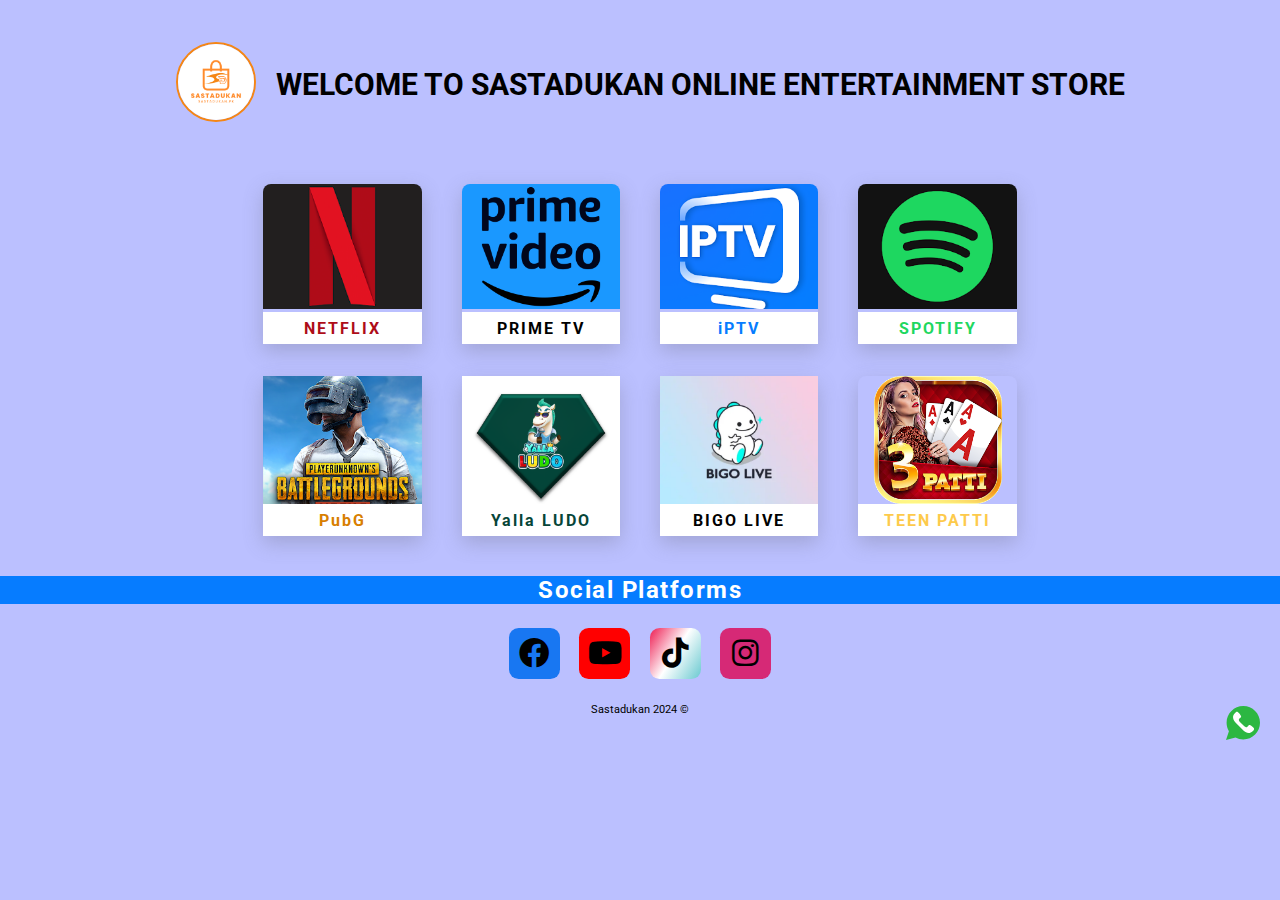
<file: index.html>
<!DOCTYPE html>
<html lang="en">
  <head>
    <meta charset="UTF-8" />
    <meta name="viewport" content="width=device-width, initial-scale=1.0" />
    <link rel="preconnect" href="https://fonts.googleapis.com" />
    <link rel="preconnect" href="https://fonts.gstatic.com" crossorigin />
    <link
      rel="stylesheet"
      href="https://cdnjs.cloudflare.com/ajax/libs/font-awesome/6.0.0/css/all.min.css"
    />
    <link
      href="https://fonts.googleapis.com/css2?family=Roboto:ital,wght@0,100;0,300;0,400;0,500;0,700;0,900;1,100;1,300;1,400;1,500;1,700;1,900&display=swap"
      rel="stylesheet"
    />
    <link rel="preconnect" href="https://fonts.googleapis.com" />
    <link rel="preconnect" href="https://fonts.gstatic.com" crossorigin />
    <link
      href="https://fonts.googleapis.com/css2?family=Kanit:ital,wght@0,100;0,200;0,300;0,400;0,500;0,600;0,700;0,800;0,900;1,100;1,200;1,300;1,400;1,500;1,600;1,700;1,800;1,900&display=swap"
      rel="stylesheet"
    />
    <title>Sastadukan | Online Store</title>
    <link rel="stylesheet" href="style.css" />
  </head>
  <body>
    <!-- <h1 class="welcome">
    Welcome to Sastadukan online Entertainment Store
  </h1> -->

    <div class="whatsapp">
      <div class="whatsapp-icon">
        <a href="https://wa.me/923366557776?text=Hi Lets Chat" target="_blank">
          <img src="pix/whatsapp-svgrepo-com.svg" alt="whatsapp icon"
        /></a>
      </div>
    </div>

    <section class="top-bar">
      <section class="top-section">
        <div class="logo">
          <!-- <h3>LOGO</h3> -->
          <img src="pix/logo.png" alt="logo" />
        </div>
        <div class="search">
          <h1 class="welcome">
            Welcome to Sastadukan online Entertainment Store
          </h1>
          <!-- <h3>Search hear</h3> -->
        </div>
      </section>
    </section>
    <section class="middle-container">
      <div class="middle-section">
        <div class="netflix">
          <a href="html/netflix.html">
            <div class="card-pubg"></div>
          </a>
          <div class="button">
            <button>NETFLIX</button>
          </div>
        </div>

        <div class="prime">
          <a href="html/primetv.html">
            <div class="card-pubg"></div>
          </a>
          <div class="button">
            <button>PRIME TV</button>
          </div>
          <!-- <p>PRIME-TV</p> -->
        </div>

        <div class="iptv">
          <a href="html/iptv.html">
            <div class="card-pubg"></div>
          </a>
          <div class="button">
            <button>iPTV</button>
          </div>
          <!-- <p>iPTV</p> -->
        </div>
        <div class="spotify">
          <a href="html/spotify.html">
            <div class="card-pubg"></div>
          </a>
          <div class="button">
            <button>SPOTIFY</button>
          </div>
          <!-- <p>SPOTIFY</p> -->
        </div>
      </div>
    </section>
    <section class="bottom-container">
      <div class="bottom-section">
        <div class="pubg">
          <a href="html/pubg.html">
            <div class="card-pubg"></div>
          </a>
          <div class="button">
            <button>PubG</button>
          </div>
          <!-- <p>Pub-G</p> -->
        </div>
        <div class="yalla-ludo">
          <a href="html/yalla-ludo.html">
            <div class="card-pubg"></div>
          </a>
          <div class="button">
            <button>Yalla LUDO</button>
          </div>
          <!-- <p>Yalla LUDO</p> -->
        </div>
        <div class="bigo-live">
          <a href="html/bigo-live.html">
            <div class="card-pubg"></div>
          </a>
          <div class="button">
            <button>BIGO LIVE</button>
          </div>
          <!-- <p>BIGO LIVE</p> -->
        </div>
        <div class="patti">
          <a href="html/patti.html">
            <div class="card-pubg"></div>
          </a>
          <div class="button">
            <button>TEEN PATTI</button>
          </div>
          <!-- <p>3 PATTI</p> -->
        </div>
      </div>
    </section>
    <h1 class="socials">Social Platforms</h1>
    <div class="mini-cont">
      <div class="contact-icons facebook">
        <a
          href="https://www.facebook.com/sastadukan.pk?mibextid=ZbWKwL"
          target="_blank"
        >
          <i class="fa-brands fa-facebook"></i>
        </a>
        <!-- <h5>Facebook</h5> -->
      </div>
      <div class="contact-icons youtube">
        <a
          href="https://youtube.com/@NReviews03?si=BrXxbHKIIUJ-EyfP"
          target="_blank"
        >
          <i class="fa-brands fa-youtube"></i>
        </a>
        <!-- <h5>YouTube</h5> -->
      </div>
      <div class="contact-icons tiktok">
        <a
          href="https://www.tiktok.com/@nreviews03?_t=8k10SKIayN5&_r=1"
          target="_blank"
        >
          <i class="fa-brands fa-tiktok"></i>
        </a>
        <!-- <h5>TikTok</h5> -->
      </div>
      <div class="contact-icons instagram">
        <a
          href="https://www.instagram.com/sastadukan.pk?igsh=azJrYTB6Y2c5c3Vq"
          target="_blank"
        >
          <i class="fa-brands fa-instagram"></i>
        </a>
        <!-- <h5>Instagram</h5> -->
      </div>
    </div>
    <p class="copy">Sastadukan 2024 &#169;</p>
  </body>
</html>
</file>
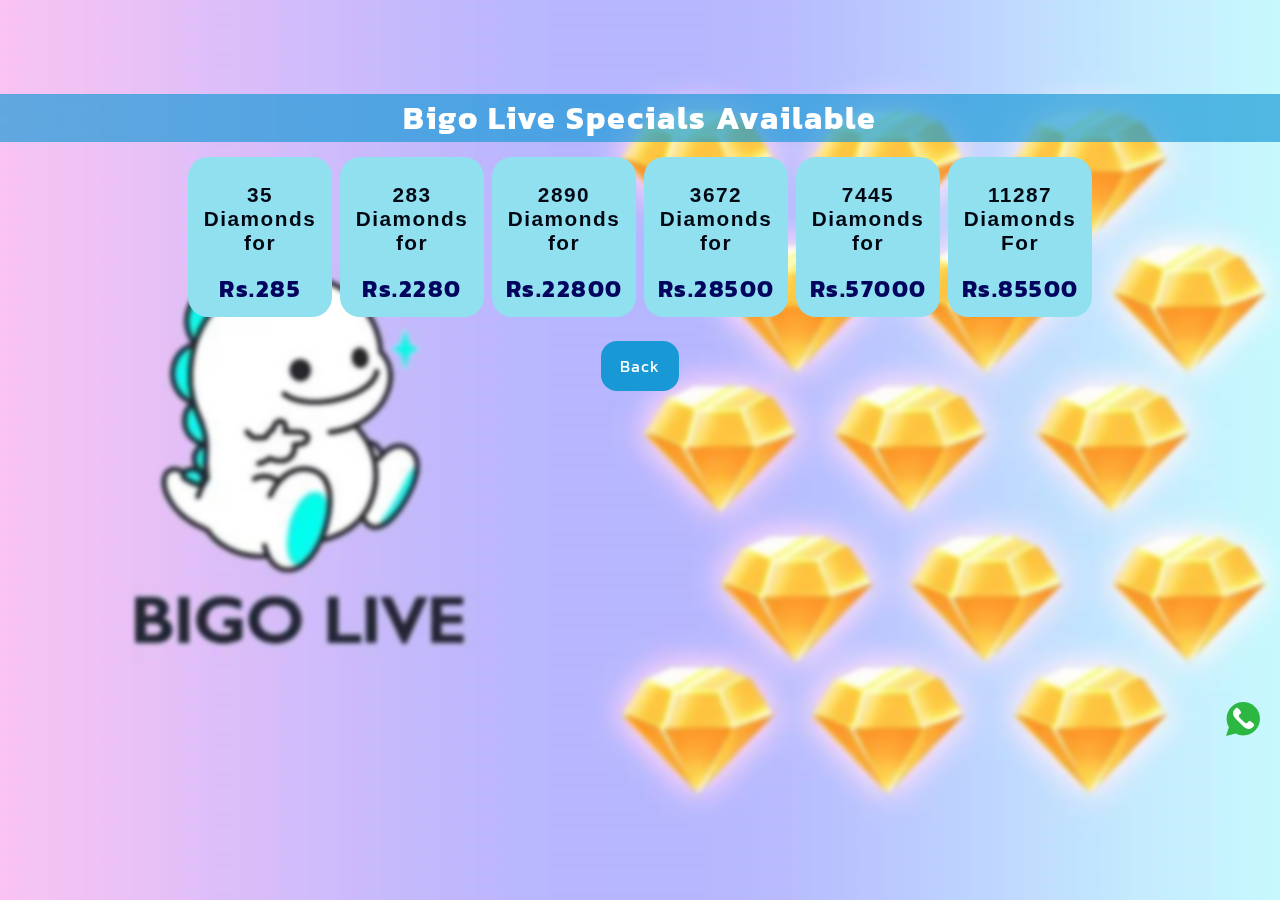
<file: html/bigo-live.html>
<!DOCTYPE html>
<html lang="en">
<head>
  <meta charset="UTF-8">
  <meta name="viewport" content="width=device-width, initial-scale=1.0">
  <link href="https://fonts.googleapis.com/css2?family=Roboto:ital,wght@0,100;0,300;0,400;0,500;0,700;0,900;1,100;1,300;1,400;1,500;1,700;1,900&display=swap" rel="stylesheet">
  <link rel="preconnect" href="https://fonts.googleapis.com">
<link rel="preconnect" href="https://fonts.gstatic.com" crossorigin>
<link href="https://fonts.googleapis.com/css2?family=Kanit:ital,wght@0,100;0,200;0,300;0,400;0,500;0,600;0,700;0,800;0,900;1,100;1,200;1,300;1,400;1,500;1,600;1,700;1,800;1,900&display=swap" rel="stylesheet">
  <link rel="stylesheet" href="../css/bigo-live.css">
  <title>Bigo Live Specials</title>
</head>
<body>
  <h1>
    Bigo Live Specials Available 
  </h1>
    <div class="whatsapp">
      <div class="whatsapp-icon">
      <a href="https://wa.me/923366557776?text=Hi Lets Chat" target="_blank">
      <img src="../pix/whatsapp-svgrepo-com.svg" alt="whatsapp icon"></a>
      </div>
    </div>

  <div class="container">
    <div class="card">
      <p> 35 Diamonds for </p>
      <h2>Rs.285</h2>
    </div>
    <div class="card">
      <p> 283 Diamonds for </p>
      <h2>Rs.2280</h2>
    </div>
    <div class="card">
      <p> 2890 Diamonds for </p>
      <h2>Rs.22800</h2>
    </div>
    <div class="card">
      <p> 3672 Diamonds for </p>
      <h2>Rs.28500</h2>
    </div>
    <div class="card">
      <p> 7445 Diamonds for </p>
      <h2>Rs.57000</h2>
    </div>
    <div class="card">
      <p> 11287 Diamonds For </p>
      <h2>Rs.85500</h2>
    </div>
  </div>

  <div class="back-btn">
			<a href="../index.html">Back
			</a>
			<!-- <p class="back-txt">Back To Home Page</p> -->
	</div>
</body>
</html>
</file>
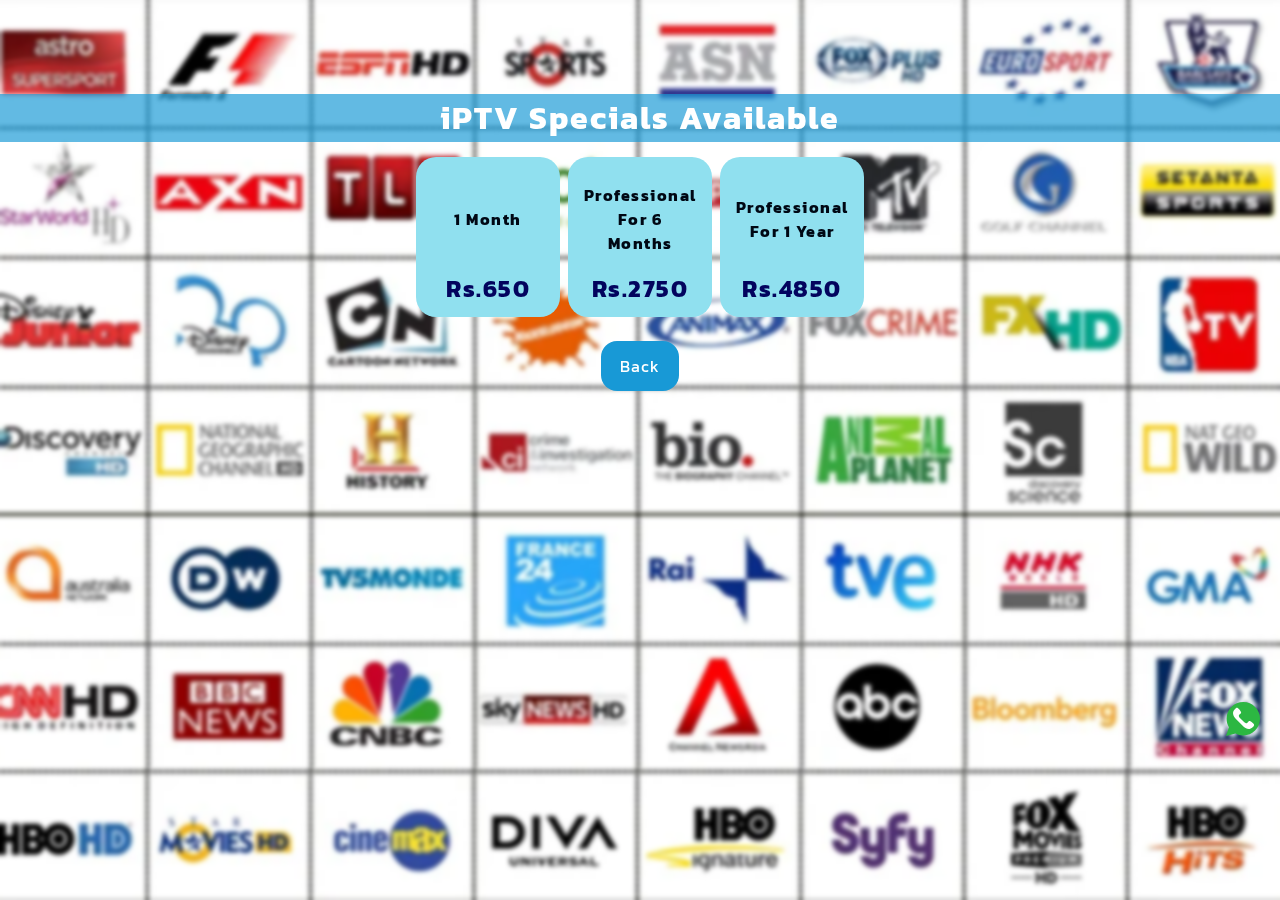
<file: html/iptv.html>
<!DOCTYPE html>
<html lang="en">
<head>
  <meta charset="UTF-8">
  <meta name="viewport" content="width=device-width, initial-scale=1.0">
  <link href="https://fonts.googleapis.com/css2?family=Roboto:ital,wght@0,100;0,300;0,400;0,500;0,700;0,900;1,100;1,300;1,400;1,500;1,700;1,900&display=swap" rel="stylesheet">
  <link rel="preconnect" href="https://fonts.googleapis.com">
<link rel="preconnect" href="https://fonts.gstatic.com" crossorigin>
<link href="https://fonts.googleapis.com/css2?family=Kanit:ital,wght@0,100;0,200;0,300;0,400;0,500;0,600;0,700;0,800;0,900;1,100;1,200;1,300;1,400;1,500;1,600;1,700;1,800;1,900&display=swap" rel="stylesheet">
  <link rel="stylesheet" href="../css/iptv.css">
  <title>iPTV Speacails</title>
</head>
<body>
  <h1>
    iPTV Specials Available 
  </h1>

  <div class="whatsapp">
    <div class="whatsapp-icon">
      <a href="https://wa.me/923366557776?text=Hi Lets Chat" target="_blank">
      <img src="../pix/whatsapp-svgrepo-com.svg" alt="whatsapp icon"></a>
    </div>
  </div>

  <div class="container">
    <div class="card">
      <p>1 Month</p>
      <h2>Rs.650</h2>
    </div>
    <div class="card">
      <p>Professional For 6 Months</p>
      <h2>Rs.2750</h2>
    </div>
    <div class="card">
      <p>Professional For 1 Year</p>
      <h2>Rs.4850</h2>
    </div>
  </div>
    
  <div class="back-btn">
			<a href="../index.html">Back
			</a>
			<!-- <p class="back-txt">Back To Home Page</p> -->
	</div>
</body>
</html>
</file>
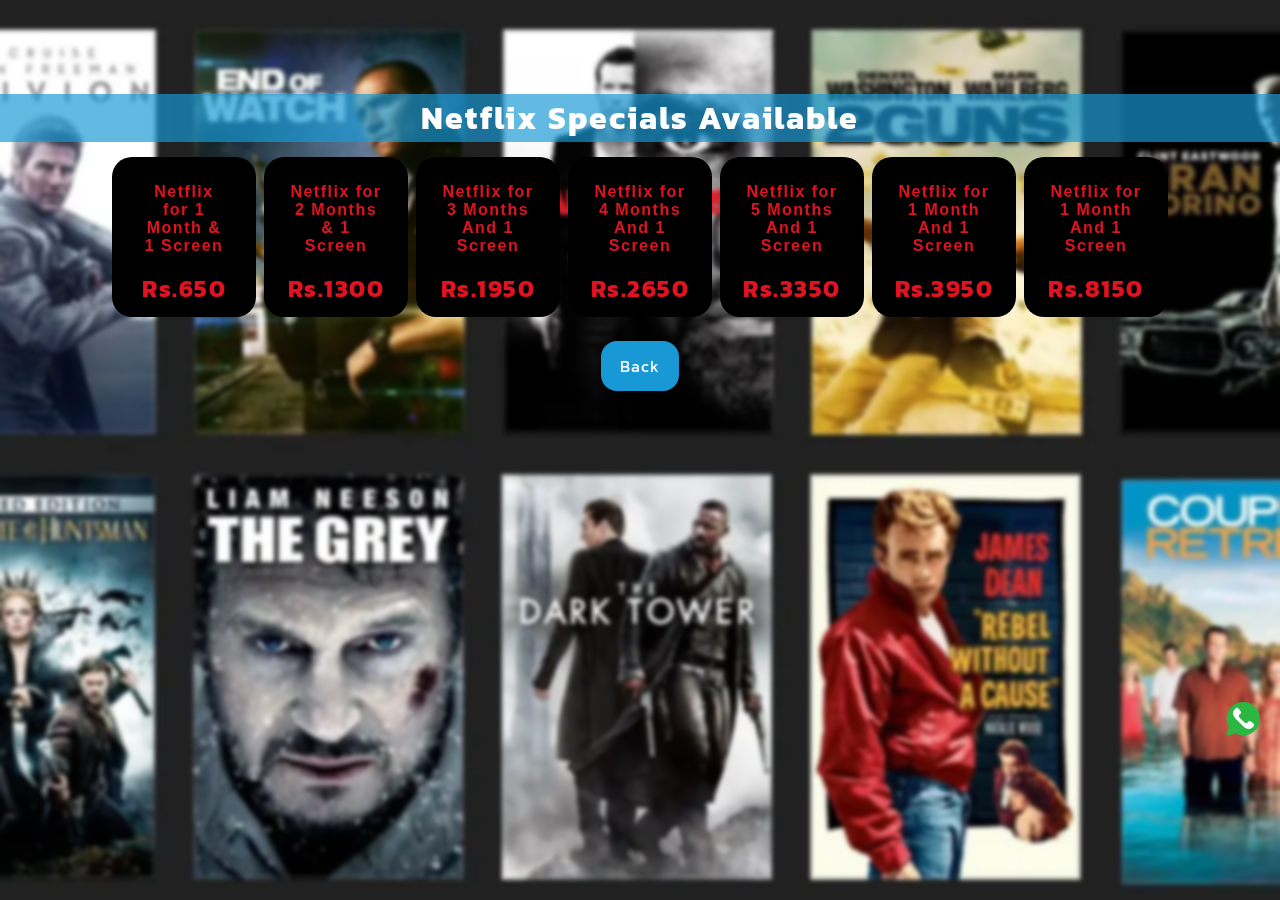
<file: html/netflix.html>
<!DOCTYPE html>
<html lang="en">
<head>
  <meta charset="UTF-8">
  <meta name="viewport" content="width=device-width, initial-scale=1.0">
  <title>Netflix Specials</title>
  <link href="https://fonts.googleapis.com/css2?family=Roboto:ital,wght@0,100;0,300;0,400;0,500;0,700;0,900;1,100;1,300;1,400;1,500;1,700;1,900&display=swap" rel="stylesheet">
  <link rel="preconnect" href="https://fonts.googleapis.com">
<link rel="preconnect" href="https://fonts.gstatic.com" crossorigin>
<link href="https://fonts.googleapis.com/css2?family=Kanit:ital,wght@0,100;0,200;0,300;0,400;0,500;0,600;0,700;0,800;0,900;1,100;1,200;1,300;1,400;1,500;1,600;1,700;1,800;1,900&display=swap" rel="stylesheet">
  <link rel="stylesheet" href="../css/netflix.css">
</head>
<body>

  <h1>
    Netflix Specials Available 
  </h1>

  <div class="whatsapp">
    <div class="whatsapp-icon">
      <a href="https://wa.me/923366557776?text=Hi Lets Chat" target="_blank">
      <img src="../pix/whatsapp-svgrepo-com.svg" alt="whatsapp icon"></a>
    </div>
  </div>

  <div class="container">
    <div class="card">
      <p>Netflix for 1 Month & 1 Screen</p>
      <h2>Rs.650</h2>
    </div>
    <div class="card">
      <p>Netflix for 2 Months & 1 Screen</p>
      <h2>Rs.1300</h2>
    </div>
    <div class="card">
      <p>Netflix for 3 Months <br> And 1 Screen</p>
      <h2>Rs.1950</h2>
    </div>
    <div class="card">
      <p>Netflix for 4 Months <br> And 1 Screen</p>
      <h2>Rs.2650</h2>
    </div>
    <div class="card">
      <p>Netflix for 5 Months <br> And 1 Screen</p>
      <h2>Rs.3350</h2>
    </div>
    <div class="card">
      <p>Netflix for 1 Month <br> And 1 Screen</p>
      <h2>Rs.3950</h2>
    </div>
    <div class="card">
      <p>Netflix for 1 Month <br> And 1 Screen</p>
      <h2>Rs.8150</h2>
    </div>
  </div>
  <div class="back-btn">
			<a href="../index.html">Back
			</a>
			<!-- <p class="back-txt">Back To Home Page</p> -->
	</div>
</body>
</html>
</file>
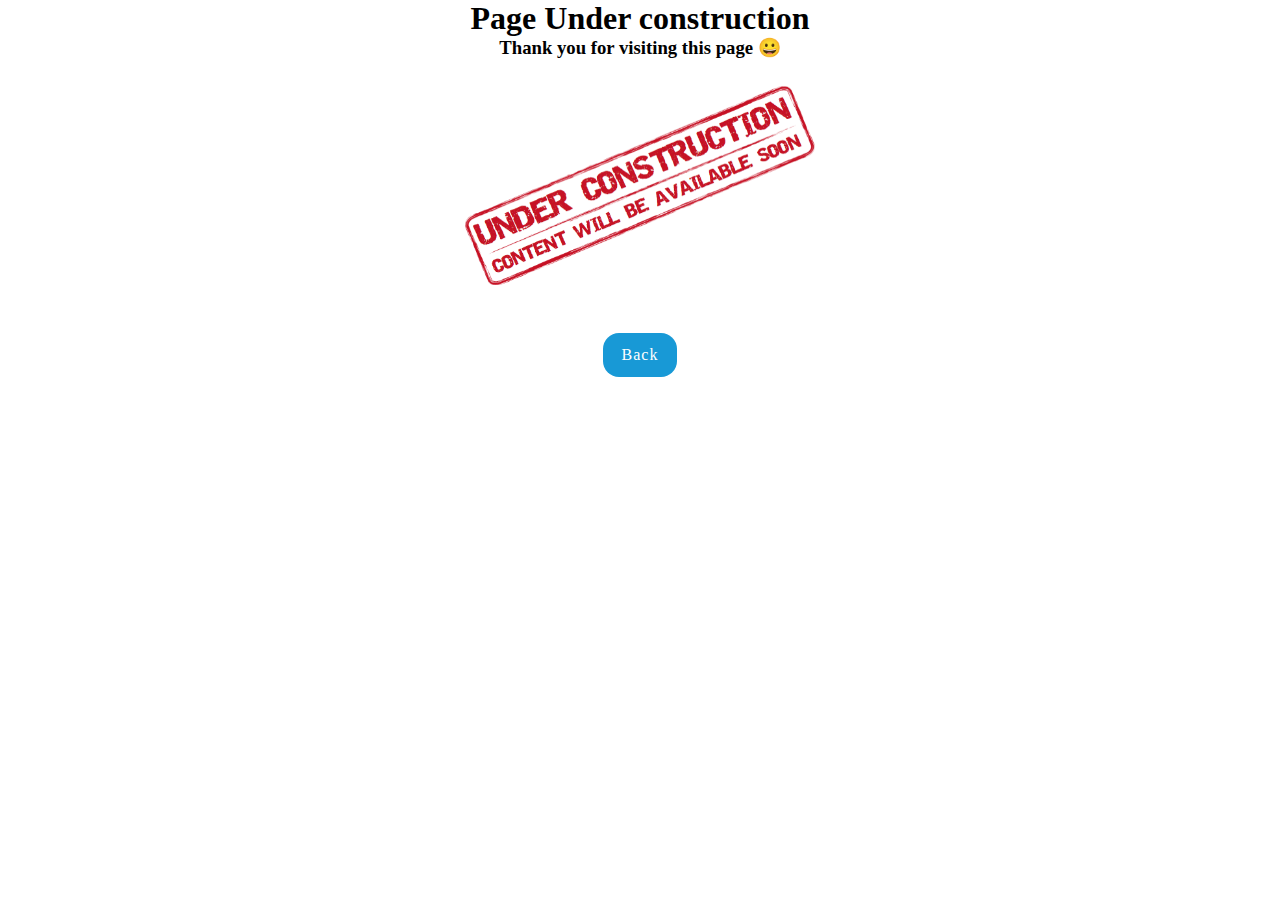
<file: html/patti.html>
<!DOCTYPE html>
<html lang="en">
<head>
  <meta charset="UTF-8">
  <meta name="viewport" content="width=device-width, initial-scale=1.0">
  <link href="https://fonts.googleapis.com/css2?family=Roboto:ital,wght@0,100;0,300;0,400;0,500;0,700;0,900;1,100;1,300;1,400;1,500;1,700;1,900&display=swap" rel="stylesheet">
  <link rel="stylesheet" href="../css/patti.css">
  <title>Teen Patti Specials</title>
</head>
<body>
  <!-- <div class="whatsapp">
      <div class="whatsapp-icon">
      <a href="https://wa.me/923366557776?text=Hi Lets Chat" target="_blank">
      <img src="../pix/whatsapp-svgrepo-com.svg" alt="whatsapp icon"></a>
      </div>
  </div> -->

  <h1 style="text-align: center;">Page Under construction</h1>
  <h3 style="text-align: center;">Thank you for visiting this page &#x1F600; </h3>

  <div class="construction">
    <div class="mini-const"></div>
  </div>

  <div class="back-btn">
			<a href="../index.html">Back
			</a>
			<!-- <p class="back-txt">Back To Home Page</p> -->
	</div>
</body>
</html>
</file>
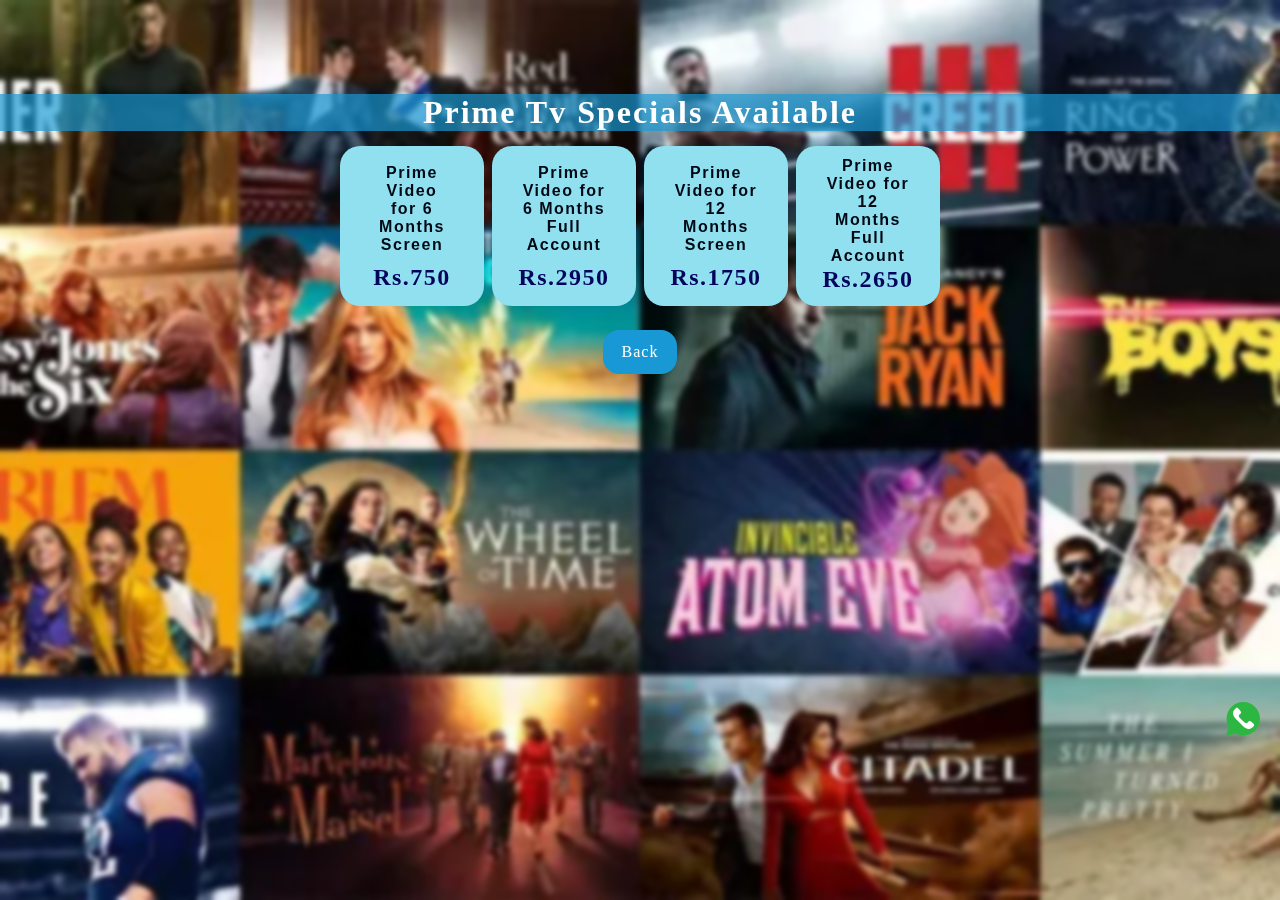
<file: html/primetv.html>
<!DOCTYPE html>
<html lang="en">
<head>
  <meta charset="UTF-8">
  <meta name="viewport" content="width=device-width, initial-scale=1.0">
  <link href="https://fonts.googleapis.com/css2?family=Roboto:ital,wght@0,100;0,300;0,400;0,500;0,700;0,900;1,100;1,300;1,400;1,500;1,700;1,900&display=swap" rel="stylesheet">
  <link rel="stylesheet" href="../css/primetv.css">
  <title>Prime Tv Specials</title>
</head>
<body>

  <h1>
    Prime Tv Specials Available 
  </h1>

  <div class="whatsapp">
    <div class="whatsapp-icon">
      <a href="https://wa.me/923366557776?text=Hi Lets Chat" target="_blank">
      <img src="../pix/whatsapp-svgrepo-com.svg" alt="whatsapp icon"></a>
    </div>
  </div>

  <div class="container">
    <div class="card">
      <p>Prime Video for 6 Months Screen</p>
      <h2>Rs.750</h2>
    </div>
    <div class="card">
      <p>Prime Video for 6 Months Full Account </p>
      <h2>Rs.2950</h2>
    </div>
    <div class="card">
      <p>Prime Video for 12 Months Screen </p>
      <h2>Rs.1750</h2>
    </div>
    <div class="card">
      <p>Prime Video for 12 Months Full Account</p>
      <h2>Rs.2650</h2>
    </div>
  </div>
 
  <div class="back-btn">
			<a href="../index.html">Back
			</a>
			<!-- <p class="back-txt">Back To Home Page</p> -->
	</div>
</body>
</html>
</file>
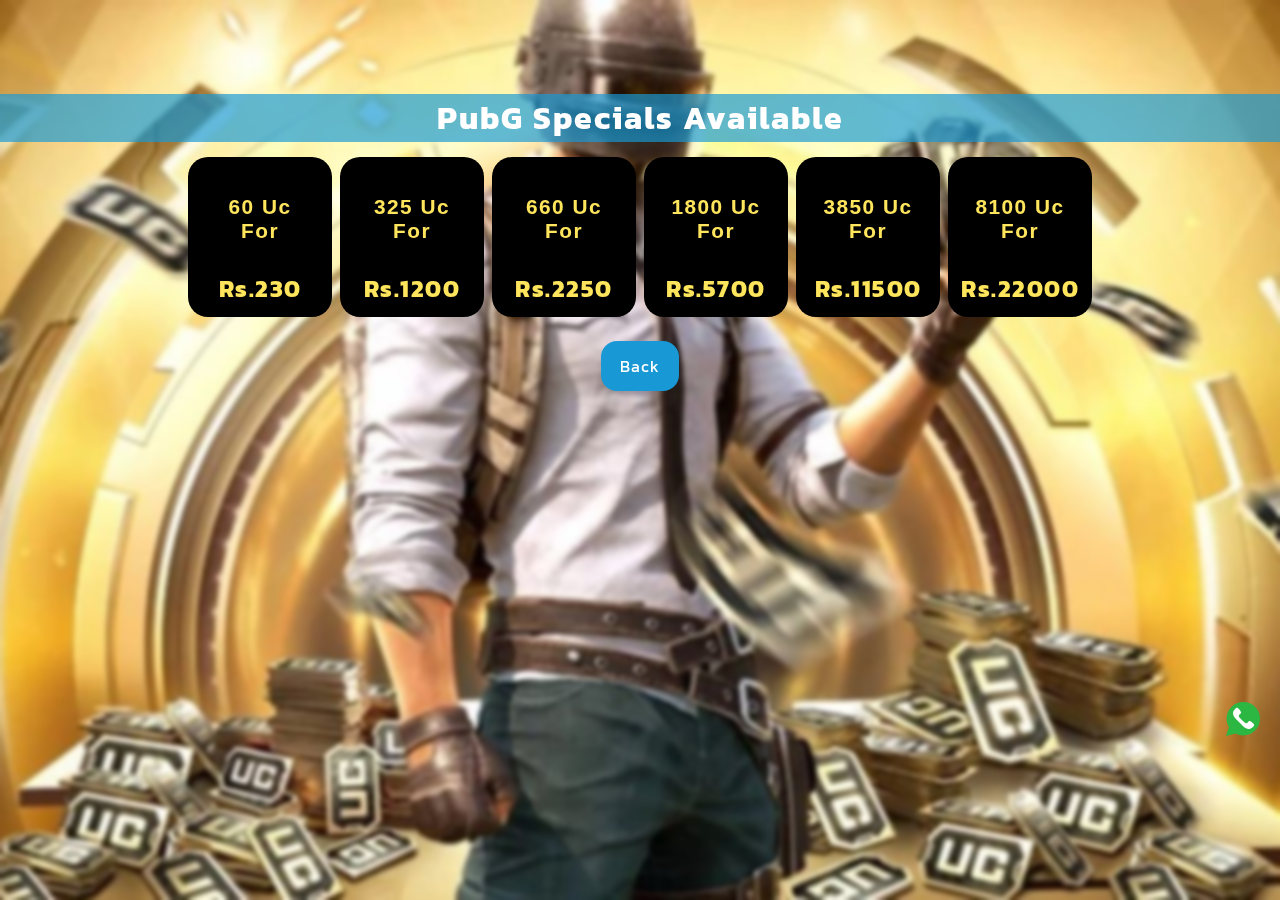
<file: html/pubg.html>
<!DOCTYPE html>
<html lang="en">
<head>
  <meta charset="UTF-8">
  <meta name="viewport" content="width=device-width, initial-scale=1.0">
  <link href="https://fonts.googleapis.com/css2?family=Roboto:ital,wght@0,100;0,300;0,400;0,500;0,700;0,900;1,100;1,300;1,400;1,500;1,700;1,900&display=swap" rel="stylesheet">
  <link rel="preconnect" href="https://fonts.googleapis.com">
<link rel="preconnect" href="https://fonts.gstatic.com" crossorigin>
<link href="https://fonts.googleapis.com/css2?family=Kanit:ital,wght@0,100;0,200;0,300;0,400;0,500;0,600;0,700;0,800;0,900;1,100;1,200;1,300;1,400;1,500;1,600;1,700;1,800;1,900&display=swap" rel="stylesheet">
  <link rel="stylesheet" href="../css/pubg.css">
  <title>PubG Specials Available</title>
</head>
<body>
  <h1>
    PubG Specials Available 
  </h1>
  <div class="whatsapp">
    <div class="whatsapp-icon">
      <a href="https://wa.me/923366557776?text=Hi Lets Chat" target="_blank">
      <img src="../pix/whatsapp-svgrepo-com.svg" alt="whatsapp icon"></a>
    </div>
  </div>

  <div class="container">
    <div class="card">
      <p>60 Uc For</p>
      <h2>Rs.230</h2>
    </div>
    <div class="card">
      <p>325 Uc For</p>
      <h2>Rs.1200</h2>
    </div>
    <div class="card">
      <p>660 Uc For</p>
      <h2>Rs.2250</h2>
    </div>
    <div class="card">
      <p>1800 Uc For</p>
      <h2>Rs.5700</h2>
    </div>
    <div class="card">
      <p>3850 Uc For</p>
      <h2>Rs.11500</h2>
    </div>
    <div class="card">
      <p>8100 Uc For</p>
      <h2>Rs.22000</h2>
    </div>
  </div>

  <div class="back-btn">
			<a href="../index.html">Back
			</a>
			<!-- <p class="back-txt">Back To Home Page</p> -->
	</div>
</body>
</html>
</file>
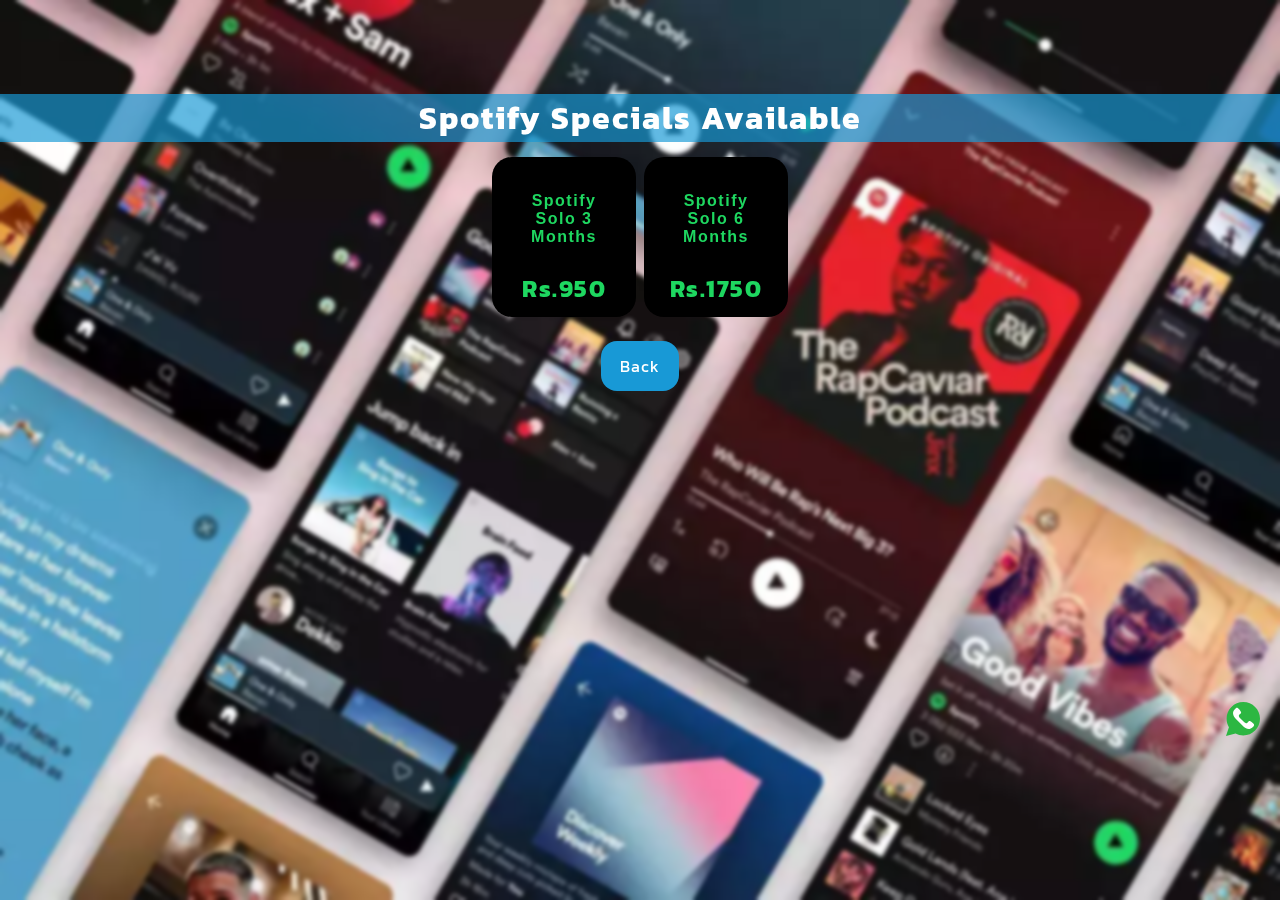
<file: html/spotify.html>
<!DOCTYPE html>
<html lang="en">
<head>
  <meta charset="UTF-8">
  <meta name="viewport" content="width=device-width, initial-scale=1.0">
  <link href="https://fonts.googleapis.com/css2?family=Roboto:ital,wght@0,100;0,300;0,400;0,500;0,700;0,900;1,100;1,300;1,400;1,500;1,700;1,900&display=swap" rel="stylesheet">
  <link rel="preconnect" href="https://fonts.googleapis.com">
<link rel="preconnect" href="https://fonts.gstatic.com" crossorigin>
<link href="https://fonts.googleapis.com/css2?family=Kanit:ital,wght@0,100;0,200;0,300;0,400;0,500;0,600;0,700;0,800;0,900;1,100;1,200;1,300;1,400;1,500;1,600;1,700;1,800;1,900&display=swap" rel="stylesheet">
  <link rel="stylesheet" href="../css/spotify.css">
  <title>Spotify Specials</title>
</head>
<body>
  <h1>
    Spotify Specials Available 
  </h1>
  <div class="whatsapp">
    <div class="whatsapp-icon">
      <a href="https://wa.me/923366557776?text=Hi Lets Chat" target="_blank">
      <img src="../pix/whatsapp-svgrepo-com.svg" alt="whatsapp icon"></a>
    </div>
  </div>

  <div class="container">
    <div class="card">
      <p>Spotify Solo 3 Months</p>
      <h2>Rs.950</h2>
    </div>
    <div class="card">
      <p>Spotify Solo 6 Months</p>
      <h2>Rs.1750</h2>
    </div>
  </div>

  <div class="back-btn">
			<a href="../index.html">Back
			</a>
			<!-- <p class="back-txt">Back To Home Page</p> -->
	</div>
</body>
</html>
</file>
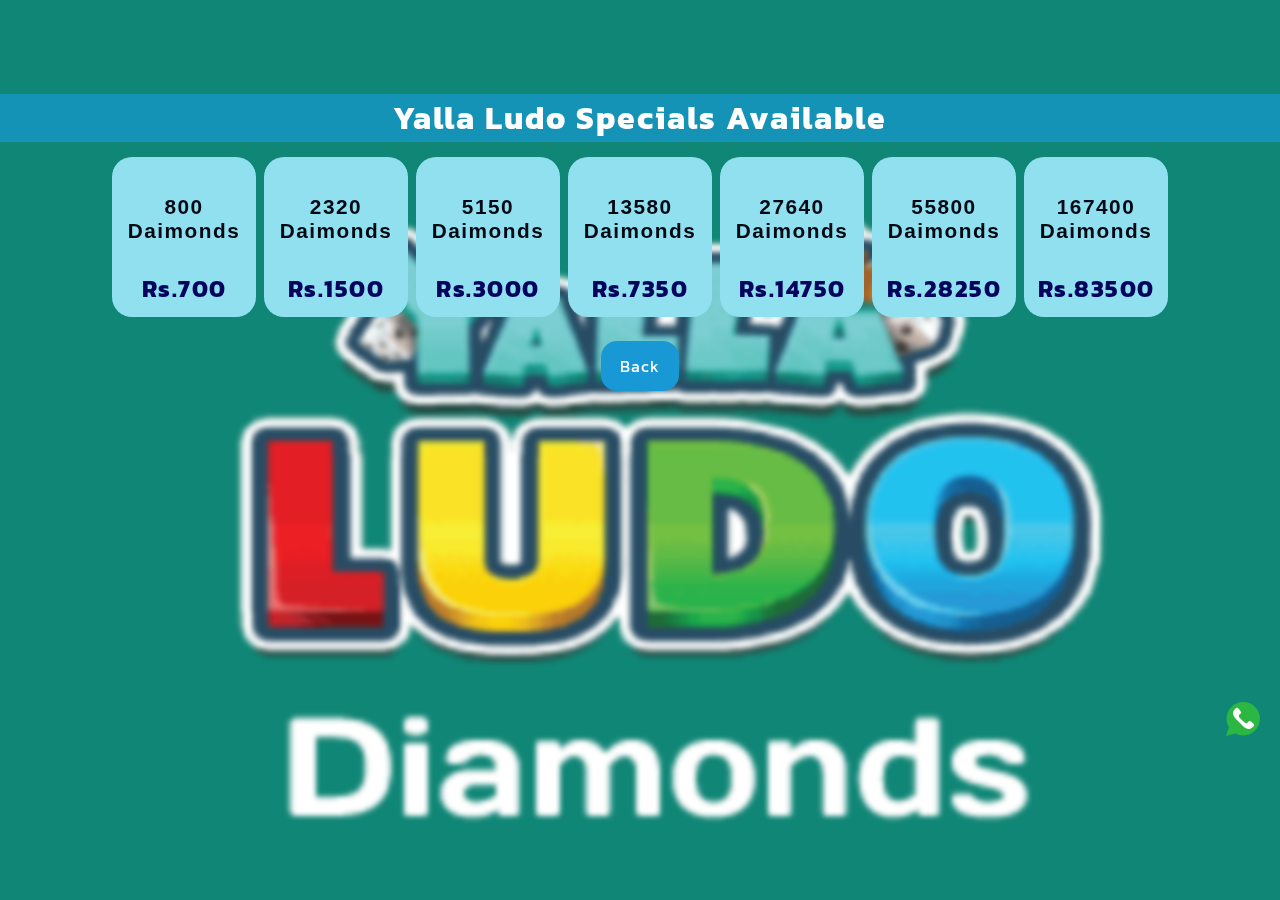
<file: html/yalla-ludo.html>
<!DOCTYPE html>
<html lang="en">
<head>
  <meta charset="UTF-8">
  <meta name="viewport" content="width=device-width, initial-scale=1.0">
  <link href="https://fonts.googleapis.com/css2?family=Roboto:ital,wght@0,100;0,300;0,400;0,500;0,700;0,900;1,100;1,300;1,400;1,500;1,700;1,900&display=swap" rel="stylesheet">
  <link rel="preconnect" href="https://fonts.googleapis.com">
<link rel="preconnect" href="https://fonts.gstatic.com" crossorigin>
<link href="https://fonts.googleapis.com/css2?family=Kanit:ital,wght@0,100;0,200;0,300;0,400;0,500;0,600;0,700;0,800;0,900;1,100;1,200;1,300;1,400;1,500;1,600;1,700;1,800;1,900&display=swap" rel="stylesheet">
  <link rel="stylesheet" href="../css/yalla-ludo.css">
  <title>Yalla Ludo Specials</title>
</head>
<body>
  <h1>
    Yalla Ludo Specials Available 
  </h1>
  <div class="whatsapp">
    <div class="whatsapp-icon">
      <a href="https://wa.me/923366557776?text=Hi Lets Chat" target="_blank">
      <img src="../pix/whatsapp-svgrepo-com.svg" alt="whatsapp icon"></a>
    </div>
  </div>

  <div class="container">
    <div class="card">
      <p>800 Daimonds</p>
      <h2>Rs.700</h2>
    </div>
    <div class="card">
      <p>2320 Daimonds</p>
      <h2>Rs.1500</h2>
    </div>
    <div class="card">
      <p>5150 Daimonds</p>
      <h2>Rs.3000</h2>
    </div>
    <div class="card">
      <p>13580 Daimonds</p>
      <h2>Rs.7350</h2>
    </div>
    <div class="card">
      <p>27640 Daimonds</p>
      <h2>Rs.14750</h2>
    </div>
    <div class="card">
      <p>55800 Daimonds</p>
      <h2>Rs.28250</h2>
    </div>
    <div class="card">
      <p>167400 Daimonds</p>
      <h2>Rs.83500</h2>
    </div>
  </div>

  <div class="back-btn">
			<a href="../index.html">Back
			</a>
			<!-- <p class="back-txt">Back To Home Page</p> -->
	</div>
</body>
</html>
</file>
<file: style.css>
* {
  padding: 0;
  margin: 0;
  box-sizing: border-box;
  font-family: "Roboto", sans-serif;
}

body {
  background-color: #bbc0ff;
}

/* .logo {
  background: url(pix/logo.png);
  background-position: center;
  background-repeat: no-repeat;
  background-size: cover;
  width: 6.25rem;
  height: 6.25rem;
  border-radius: 10000px;
  border: 2px solid #f58615;
  margin-bottom: 10px;
} */

.top-section .logo img {
  width: 5rem;
  height: 5rem;
  border-radius: 50%;
  border: 2px solid #f58615;
  margin: 10px 20px;
}

.top-section {
  display: flex;
  /* flex-wrap: wrap; */
  align-items: center;
  justify-content: space-between;

  padding: 1rem 0.5rem;
}
.welcome {
  text-align: center;
  font-size: 1.9em;
  color: black;
  text-transform: uppercase;
}

.socials {
  text-align: center;
  font-size: 1.5em;
  background-color: #067cff;
  color: #ffffff;
  margin-top: 1.5rem;
  letter-spacing: 1.5px;
}

.copy {
  text-align: center;
  font-size: 0.7em;
  margin-bottom: 10px;
}

.top-bar {
  display: flex;
  justify-content: space-evenly;
  align-items: center;
  padding: 1rem 0.5rem;
  flex-wrap: wrap;
}

.middle-container,
.bottom-container {
  display: flex;
  /* flex-wrap: wrap; */
  justify-content: center;
  /* background-color: coral; */
  padding: 1rem 0.5rem;
}

.whatsapp {
  position: fixed;
  right: 1.25rem;
  bottom: 10rem;
  z-index: 1000000;
}

.whatsapp-icon {
  width: 2.12rem;
  height: 2.12rem;
  animation: attention 2s infinite;
}

.whatsapp-icon img {
  display: block;
  width: 100%;
  height: 100%;
}

.bottom-container {
  /* background-color: aqua; */
}

.middle-section,
.bottom-section {
  display: grid;
  grid-template-columns: repeat(4, auto);
  column-gap: 2.5rem;
}

.netflix,
.spotify,
.iptv,
.prime,
.pubg,
.yalla-ludo,
.bigo-live,
.patti {
  /* border: 1px solid black; */
  width: 10rem;
  height: 10rem;
}

.netflix,
.spotify,
.iptv,
.prime,
.pubg,
.yalla-ludo,
.bigo-live,
.patti {
  display: grid;
  grid-template-rows: 4fr 1fr;
  height: 10rem;
  width: 9.9rem;
  border-radius: 8px 8px 0 0;
  box-shadow: rgba(100, 100, 111, 0.3) 0px 7px 20px 0px;
}

.middle-section a {
  text-decoration: none;
  background: url(pix/netflix.png);
  background-position: center;
  background-repeat: no-repeat;
  background-size: cover;
  height: 7.8rem;
  width: 9.9rem;
  background-color: #ae0c18;
  border-radius: 8px 8px 0 0;
}

.prime a {
  text-decoration: none;
  background: url(pix/prime-video.png);
  background-position: center;
  background-repeat: no-repeat;
  background-size: cover;
}

.iptv a {
  text-decoration: none;
  background: url(pix/iptv.png);
  background-position: center;
  background-repeat: no-repeat;
  background-size: cover;
}

.spotify a {
  text-decoration: none;
  background: url(pix/spotify.png);
  background-position: center;
  background-repeat: no-repeat;
  background-size: cover;
}

.pubg a {
  text-decoration: none;
  background: url(pix/pubg.png);
  background-position: center;
  background-repeat: no-repeat;
  background-size: cover;
}

.yalla-ludo a {
  text-decoration: none;
  background: url(pix/yalla-ludo-new.png);
  background-position: center;
  background-repeat: no-repeat;
  background-size: cover;
}

.bigo-live a {
  text-decoration: none;
  background: url(pix/bigo-live.webp);
  background-position: center;
  background-repeat: no-repeat;
  background-size: cover;
}

.patti a {
  text-decoration: none;
  background: url(pix/patti.png);
  background-position: center;
  background-repeat: no-repeat;
  background-size: contain;
  /* height: 8.9rem; */
}

button {
  text-align: center;
  font-weight: bold;
  color: #ae0c18;
  background-color: #ffffff;
  border: none;
  letter-spacing: 2px;
  width: 9.9rem;
  height: 2rem;
  font-size: 1em;
}

.prime button {
  text-align: center;
  font-weight: bold;
  color: #000000;
  background-color: #ffffff;
  border: none;
  letter-spacing: 2px;
  width: 9.9rem;
  height: 2rem;
  font-size: 1em;
}

.iptv button {
  text-align: center;
  font-weight: bold;
  color: #067cff;
  background-color: #ffffff;
  border: none;
  letter-spacing: 2px;
  width: 9.9rem;
  height: 2rem;
  font-size: 1em;
}

.spotify button {
  text-align: center;
  font-weight: bold;
  color: #1ed760;
  background-color: #ffffff;
  border: none;
  letter-spacing: 2px;
  width: 9.9rem;
  height: 2rem;
  font-size: 1em;
}

.pubg button {
  text-align: center;
  font-weight: bold;
  color: #d87f00;
  background-color: #ffffff;
  border: none;
  letter-spacing: 2px;
  width: 9.9rem;
  height: 2rem;
  font-size: 1em;
}

.yalla-ludo button {
  text-align: center;
  font-weight: bold;
  color: #064538;
  background-color: #ffffff;
  border: none;
  letter-spacing: 2px;
  width: 9.9rem;
  height: 2rem;
  font-size: 1em;
}

.bigo-live button {
  text-align: center;
  font-weight: bold;
  color: #000000;
  background-color: #ffffff;
  border: none;
  letter-spacing: 2px;
  width: 9.9rem;
  height: 2rem;
  font-size: 1em;
}

.patti button {
  text-align: center;
  font-weight: bold;
  color: #fdca4b;
  background-color: #ffffff;
  border: none;
  letter-spacing: 2px;
  width: 9.9rem;
  height: 2rem;
  font-size: 1em;
}

.mini-cont {
  display: flex;
  /* background-color: #ae0c18; */
  align-items: center;
  justify-content: center;
  padding: 1.5rem 1.5rem;
  gap: 1.2rem;
}

.mini-cont .contact-icons {
  display: flex;
  align-items: center;
  justify-content: center;
  width: 3.2rem;
  height: 3.2rem;
  font-size: 1.9em;
  /* background-color: #064538; */
  border-radius: 0.6rem;
}

.contact-icons a {
  text-decoration: none;
  color: #000000;
}

.facebook {
  background-color: #1877f2;
}

.youtube {
  background-color: #ff0000;
}

.tiktok {
  background: linear-gradient(
    302deg,
    rgba(105, 201, 208, 1) 0%,
    rgba(255, 255, 255, 1) 51%,
    rgba(238, 29, 82, 1) 100%
  );
}

.instagram {
  background-color: #d62976;
}

@keyframes attention {
  0% {
    transform: scale(1.1);
  }

  50% {
    transform: scale(1.5);
  }

  100% {
    transform: scale(1.1);
  }
}

@media screen and (max-width: 600px) {
  .middle-section,
  .bottom-section {
    grid-template-columns: 1fr 1fr;
    row-gap: 1rem;
  }

  section .top-section {
    display: flex;
    /* gap: 5px; */
    justify-content: center;
    flex-direction: column;
  }

  .search {
    background-color: #067affb8;
    color: #ffffff;
  }
}

@media screen and (max-width: 400px) {
  .middle-section,
  .bottom-section {
    grid-template-columns: 1fr;
    row-gap: 1rem;
  }

  section .top-section {
    display: flex;
    /* gap: 5px; */
    justify-content: center;
    flex-direction: column;
  }

  .search {
    background-color: #067affb8;
    color: #ffffff;
  }
}
</file>
<file: css/bigo-live.css>
* {
  padding: 0;
  margin: 0;
  box-sizing: border-box;
  font-family: "Kanit", sans-serif;
}

body {
  backdrop-filter: blur(2px);
  background-color: #fcc04982;

  background-image: url(../pix/bigo-live-BG.jpg), url(../pix/bigo-live-BG.jpg);
  background-position: center center;
  background-repeat: repeat-x(2);
  background-size: cover;
  padding: 5rem 0;
  height: 100vh;
}

h1 {
  text-align: center;
  margin: .9rem auto;
  color: #ffffff;
  background-color: #189ad6ad;
  letter-spacing: 2px;
}

.whatsapp {
  position: fixed;
  right: 1.25rem;
  bottom: 10.25rem;
  z-index: 1000000;
}

.whatsapp-icon {
  width: 2.12rem;
  height: 2.12rem;
  animation: attention 2s infinite;
}

.whatsapp-icon img {
  display: block;
  width: 100%;
  height: 100%;
}

.container {
  display: flex;
  flex-wrap: wrap;
  align-items: center;
  justify-content: center;
  gap: .5rem;
  /* height: 100vh; */
  flex-grow: 1;
}

.card {
  width: 9rem;
  height: 10rem;
  border-radius: 20px;
  padding: 5px;
  color: #03045e;
  background-color: #90e0ef;
  text-align: center;
  padding: .7rem 4rem;

  display: grid;
  grid-template-rows: 3fr 1fr;
  justify-content: center;
  align-items: center;
  letter-spacing: 1.5px;
}

.card p {
  font-weight: bold;
  color: #000814;
  font-family: Arial, Helvetica, sans-serif;
  font-size: 1.3rem;
}

.back-btn {
  display: flex;
  justify-content: center;
  padding: 1.5rem;
}

.back-btn a {
  background-color: #1899D6;
  box-sizing: border-box;
  text-decoration: none;
  color: #ffffff;
  padding: 13px 19px;
  border-radius: 1rem;
  letter-spacing: 1px;
}

@keyframes attention {
  0% {
    transform: scale(1.1);
  }

  50% {
    transform: scale(1.5);
  }

  100% {
    transform: scale(1.1);
  }
}
</file>
<file: css/iptv.css>
* {
  padding: 0;
  margin: 0;
  box-sizing: border-box;
  font-family: "Kanit", sans-serif;
}

body {
  backdrop-filter: blur(2px);
  background-color: #fcc04982;

  background-image: url(../pix/iptv-channels.webp), url(../pix/iptv-channels.webp);
  background-position: center center;
  background-repeat: repeat-x(2);
  background-size: cover;
  padding: 5rem 0;
  height: 100vh;
}

h1 {
  text-align: center;
  margin: .9rem auto;
  color: #ffffff;
  background-color: #189ad6ad;
  letter-spacing: 2px;
}

.whatsapp {
  position: fixed;
  right: 1.25rem;
  bottom: 10.25rem;
  z-index: 1000000;
}

.whatsapp-icon {
  width: 2.12rem;
  height: 2.12rem;
  animation: attention 2s infinite;
}

.whatsapp-icon img {
  display: block;
  width: 100%;
  height: 100%;
}

.container {
  display: flex;
  flex-wrap: wrap;
  align-items: center;
  justify-content: center;
  gap: .5rem;
  /* height: 100vh; */
  flex-grow: 1;
}

.card {
  width: 9rem;
  height: 10rem;
  border-radius: 20px;
  padding: 5px;
  color: #03045e;
  background-color: #90e0ef;
  text-align: center;
  padding: .7rem 4rem;

  display: grid;
  grid-template-rows: 3fr 1fr;
  justify-content: center;
  align-items: center;
  letter-spacing: 1.5px;
}

.card p {
  font-weight: bold;
  color: #000814;
  font-size: 16px;
}

.back-btn {
  display: flex;
  justify-content: center;
  padding: 1.5rem;
}

.back-btn a {
  background-color: #1899D6;
  box-sizing: border-box;
  text-decoration: none;
  color: #ffffff;
  padding: 13px 19px;
  border-radius: 1rem;
  letter-spacing: 1px;
}

@keyframes attention {
  0% {
    transform: scale(1.1);
  }

  50% {
    transform: scale(1.5);
  }

  100% {
    transform: scale(1.1);
  }
}
</file>
<file: css/netflix.css>
* {
  padding: 0;
  margin: 0;
  box-sizing: border-box;
  /* font-family: "Roboto", sans-serif; */
  font-family: "Kanit", sans-serif;
}

body {
  backdrop-filter: blur(2px);
  background-color: #fcc04982;

  background-image: url(../pix/Netflix-movies.webp), url(../pix/Netflix-movies.webp);
  background-position: center center;
  background-repeat: repeat-x(2);
  background-size: cover;
  padding: 5rem 0;
  height: 100vh;
}

h1 {
  text-align: center;
  margin: .9rem auto;
  color: #ffffff;
  background-color: #189ad6ad;
  letter-spacing: 2px;
}

.whatsapp {
  position: fixed;
  right: 1.25rem;
  bottom: 10.25rem;
  z-index: 1000000;
}

.whatsapp-icon {
  width: 2.12rem;
  height: 2.12rem;
  animation: attention 2s infinite;
}

.whatsapp-icon img {
  display: block;
  width: 100%;
  height: 100%;
}

.container {
  display: flex;
  flex-wrap: wrap;
  align-items: center;
  justify-content: center;
  gap: .5rem;
  /* height: 100vh; */
  flex-grow: 1;
}

.card {
  width: 9rem;
  height: 10rem;
  border-radius: 20px;
  padding: 5px;
  color: #e21220;
  background-color: #000000;
  text-align: center;
  padding: .7rem 4rem;

  display: grid;
  grid-template-rows: 3fr 1fr;
  justify-content: center;
  align-items: center;
  letter-spacing: 1.5px;
}

.card p {
  font-weight: bold;
  color: #e21220;
  font-family: Arial, Helvetica, sans-serif;
  font-size: 16px;
}

.back-btn {
  display: flex;
  justify-content: center;
  padding: 1.5rem;
}

.back-btn a {
  background-color: #1899D6;
  box-sizing: border-box;
  text-decoration: none;
  color: #ffffff;
  padding: 13px 19px;
  border-radius: 1rem;
  letter-spacing: 1px;
}

@keyframes attention {
  0% {
    transform: scale(1.1);
  }

  50% {
    transform: scale(1.5);
  }

  100% {
    transform: scale(1.1);
  }
}
</file>
<file: css/patti.css>
* {
  padding: 0;
  margin: 0;
  box-sizing: border-box;
}

.construction {
  display: flex;
  justify-content: center;
  align-items: center;
  padding: 0 2.5rem;
}

.mini-const {
  background: url(../pix/fixing.png);
  background-position: center;
  background-repeat: no-repeat;
  background-size: contain;
  height: 250px;
  width: 350px;
}

/* .whatsapp {
  position: fixed;
  right: 1.25rem;
  bottom: 10.25rem;
  z-index: 1000000;
}

.whatsapp-icon {
  width: 2.12rem;
  height: 2.12rem;
  animation: attention 2s infinite;
}

.whatsapp-icon img {
  display: block;
  width: 100%;
  height: 100%;
} */

.back-btn {
  display: flex;
  justify-content: center;
  padding: 1.5rem;
}

.back-btn a {
  background-color: #1899D6;
  box-sizing: border-box;
  text-decoration: none;
  color: #ffffff;
  padding: 13px 19px;
  border-radius: 1rem;
  letter-spacing: 1px;
}

@keyframes attention {
  0% {
    transform: scale(1.1);
  }

  50% {
    transform: scale(1.5);
  }

  100% {
    transform: scale(1.1);
  }
}
</file>
<file: css/primetv.css>
* {
  padding: 0;
  margin: 0;
  box-sizing: border-box;
}

body {
  backdrop-filter: blur(2px);
  background-color: #fcc04982;

  background-image: url(../pix/Amazon-Prime-Video-Catalog.webp), url(../pix/Amazon-Prime-Video-Catalog.webp);
  background-position: center center;
  background-repeat: repeat-x(2);
  background-size: cover;
  padding: 5rem 0;
  height: 100vh;
}

h1 {
  text-align: center;
  margin: .9rem auto;
  color: #ffffff;
  background-color: #189ad6ad;
  letter-spacing: 2px;
}

.whatsapp {
  position: fixed;
  right: 1.25rem;
  bottom: 10.25rem;
  z-index: 1000000;
}

.whatsapp-icon {
  width: 2.12rem;
  height: 2.12rem;
  animation: attention 2s infinite;
}

.whatsapp-icon img {
  display: block;
  width: 100%;
  height: 100%;
}

.container {
  display: flex;
  flex-wrap: wrap;
  align-items: center;
  justify-content: center;
  gap: .5rem;
  /* height: 100vh; */
  flex-grow: 1;
}

.card {
  width: 9rem;
  height: 10rem;
  border-radius: 20px;
  padding: 5px;
  color: #03045e;
  background-color: #90e0ef;
  text-align: center;
  padding: .7rem 4rem;

  display: grid;
  grid-template-rows: 3fr 1fr;
  justify-content: center;
  align-items: center;
  letter-spacing: 1.5px;
}

.card p {
  font-weight: bold;
  color: #000814;
  font-family: Arial, Helvetica, sans-serif;
  font-size: 16px;
}

.back-btn {
  display: flex;
  justify-content: center;
  padding: 1.5rem;
}

.back-btn a {
  background-color: #1899D6;
  box-sizing: border-box;
  text-decoration: none;
  color: #ffffff;
  padding: 13px 19px;
  border-radius: 1rem;
  letter-spacing: 1px;
}

@keyframes attention {
  0% {
    transform: scale(1.1);
  }

  50% {
    transform: scale(1.5);
  }

  100% {
    transform: scale(1.1);
  }
}
</file>
<file: css/pubg.css>
* {
  padding: 0;
  margin: 0;
  box-sizing: border-box;
  font-family: "Kanit", sans-serif;
}

body {
  backdrop-filter: blur(2px);
  background-color: #fcc04982;

  background-image: url(../pix/pubg-uc-background.jpg), url(../pix/pubg-uc-background.jpg);
  background-position: center center;
  background-repeat: repeat-x(2);
  background-size: cover;
  padding: 5rem 0;
  height: 100vh;
}

h1 {
  text-align: center;
  margin: .9rem auto;
  color: #ffffff;
  background-color: #189ad6ad;
  letter-spacing: 2px;
}

.whatsapp {
  position: fixed;
  right: 1.25rem;
  bottom: 10.25rem;
  z-index: 1000000;
}

.whatsapp-icon {
  width: 2.12rem;
  height: 2.12rem;
  animation: attention 2s infinite;
}

.whatsapp-icon img {
  display: block;
  width: 100%;
  height: 100%;
}

.container {
  display: flex;
  flex-wrap: wrap;
  align-items: center;
  justify-content: center;
  gap: .5rem;
  /* height: 100vh; */
  flex-grow: 1;
}

.card {
  width: 9rem;
  height: 10rem;
  border-radius: 20px;
  padding: 5px;
  color: #FFE55C;
  background-color: #000000;
  text-align: center;
  padding: .7rem 4rem;

  display: grid;
  grid-template-rows: 3fr 1fr;
  justify-content: center;
  align-items: center;
  letter-spacing: 1.5px;
}

.card p {
  font-weight: bold;
  color: #FFE55C;
  font-family: Arial, Helvetica, sans-serif;
  font-size: 1.3rem;
}

.back-btn {
  display: flex;
  justify-content: center;
  padding: 1.5rem;
}

.back-btn a {
  background-color: #1899D6;
  box-sizing: border-box;
  text-decoration: none;
  color: #ffffff;
  padding: 13px 19px;
  border-radius: 1rem;
  letter-spacing: 1px;
}

@keyframes attention {
  0% {
    transform: scale(1.1);
  }

  50% {
    transform: scale(1.5);
  }

  100% {
    transform: scale(1.1);
  }
}
</file>
<file: css/spotify.css>
* {
  padding: 0;
  margin: 0;
  box-sizing: border-box;
  font-family: "Kanit", sans-serif;
}

body {
  backdrop-filter: blur(2px);
  background-color: #fcc04982;

  background-image: url(../pix/spotify.webp), url(../pix/spotify.webp);
  background-position: center center;
  background-repeat: repeat-x(2);
  background-size: cover;
  padding: 5rem 0;
  height: 100vh;
}

h1 {
  text-align: center;
  margin: .9rem auto;
  color: #ffffff;
  background-color: #189ad6ad;
  letter-spacing: 2px;
}

.whatsapp {
  position: fixed;
  right: 1.25rem;
  bottom: 10.25rem;
  z-index: 1000000;
}

.whatsapp-icon {
  width: 2.12rem;
  height: 2.12rem;
  animation: attention 2s infinite;
}

.whatsapp-icon img {
  display: block;
  width: 100%;
  height: 100%;
}

.container {
  display: flex;
  flex-wrap: wrap;
  align-items: center;
  justify-content: center;
  gap: .5rem;
  /* height: 100vh; */
  flex-grow: 1;
}

.card {
  width: 9rem;
  height: 10rem;
  border-radius: 20px;
  padding: 5px;
  color: #1ed760;
  background-color: #000000;
  text-align: center;
  padding: .7rem 4rem;

  display: grid;
  grid-template-rows: 3fr 1fr;
  justify-content: center;
  align-items: center;
  letter-spacing: 1.5px;
}

.card p {
  font-weight: bold;
  color: #1ed760;
  font-family: Arial, Helvetica, sans-serif;
  font-size: 16px;
}

.back-btn {
  display: flex;
  justify-content: center;
  padding: 1.5rem;
}

.back-btn a {
  background-color: #1899D6;
  box-sizing: border-box;
  text-decoration: none;
  color: #ffffff;
  padding: 13px 19px;
  border-radius: 1rem;
  letter-spacing: 1px;
}

@keyframes attention {
  0% {
    transform: scale(1.1);
  }

  50% {
    transform: scale(1.5);
  }

  100% {
    transform: scale(1.1);
  }
}
</file>
<file: css/yalla-ludo.css>
* {
  padding: 0;
  margin: 0;
  box-sizing: border-box;
  font-family: "Kanit", sans-serif;
}

body {
  backdrop-filter: blur(2px);
  background-color: #fcc04982;

  background-image: url(../pix/Yalla-Ludo-background.png), url(../pix/Yalla-Ludo-background.png);
  background-position: center center;
  background-repeat: repeat-x(2);
  background-size: cover;
  padding: 5rem 0;
  height: 100vh;
}

h1 {
  text-align: center;
  margin: .9rem auto;
  color: #ffffff;
  background-color: #189ad6ad;
  letter-spacing: 2px;
}

.whatsapp {
  position: fixed;
  right: 1.25rem;
  bottom: 10.25rem;
  z-index: 1000000;
}

.whatsapp-icon {
  width: 2.12rem;
  height: 2.12rem;
  animation: attention 2s infinite;
}

.whatsapp-icon img {
  display: block;
  width: 100%;
  height: 100%;
}

.container {
  display: flex;
  flex-wrap: wrap;
  align-items: center;
  justify-content: center;
  gap: .5rem;
  /* height: 100vh; */
  flex-grow: 1;
}

.card {
  width: 9rem;
  height: 10rem;
  border-radius: 20px;
  padding: 5px;
  color: #03045e;
  background-color: #90e0ef;
  text-align: center;
  padding: .7rem 4rem;

  display: grid;
  grid-template-rows: 3fr 1fr;
  justify-content: center;
  align-items: center;
  letter-spacing: 1.5px;
}

.card p {
  font-weight: bold;
  color: #000814;
  font-family: Arial, Helvetica, sans-serif;
  font-size: 1.3rem;
}

.back-btn {
  display: flex;
  justify-content: center;
  padding: 1.5rem;
}

.back-btn a {
  background-color: #1899D6;
  box-sizing: border-box;
  text-decoration: none;
  color: #ffffff;
  padding: 13px 19px;
  border-radius: 1rem;
  letter-spacing: 1px;
}

@keyframes attention {
  0% {
    transform: scale(1.1);
  }

  50% {
    transform: scale(1.5);
  }

  100% {
    transform: scale(1.1);
  }
}
</file>
